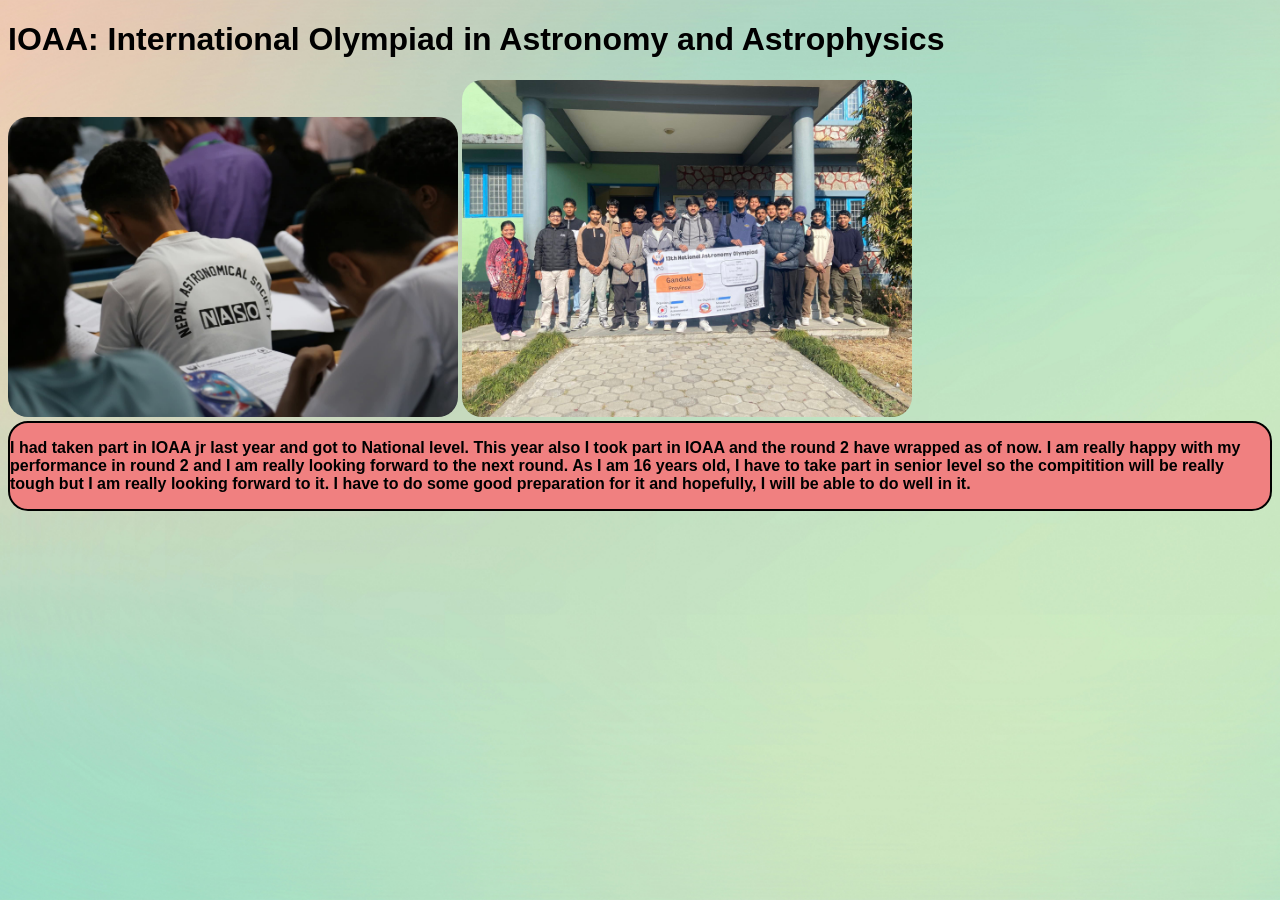
<file: IOAA.html>
<!DOCTYPE html>
<html>
    <head>
        <title>-IOAA-</title>
        <link rel="stylesheet" href="style.css">
    </head>
    <body>
        <h1>IOAA: International Olympiad in Astronomy and Astrophysics</h1>
        <div class="images">
            <img src="images/astro.jpg" alt="IOAA" >
            <img src="images/ASTRONOMY-GBS.jpg" alt="IOAA">
        </div>  
        <div class="forma">  
        <p>I had taken part in IOAA jr last year and got to National level.
            This year also I took part in IOAA and the round 2 have wrapped as of now.
            I am really happy with my performance in round 2 and I am really looking forward to the next round.
            As I am 16 years old, I have to take part in senior level so the compitition will be really 
            tough but I am really looking forward to it. I have to do some good preparation for it and hopefully,
            I will be able to do well in it.</p>
        </div>
        
    </body>
</html>
</file>
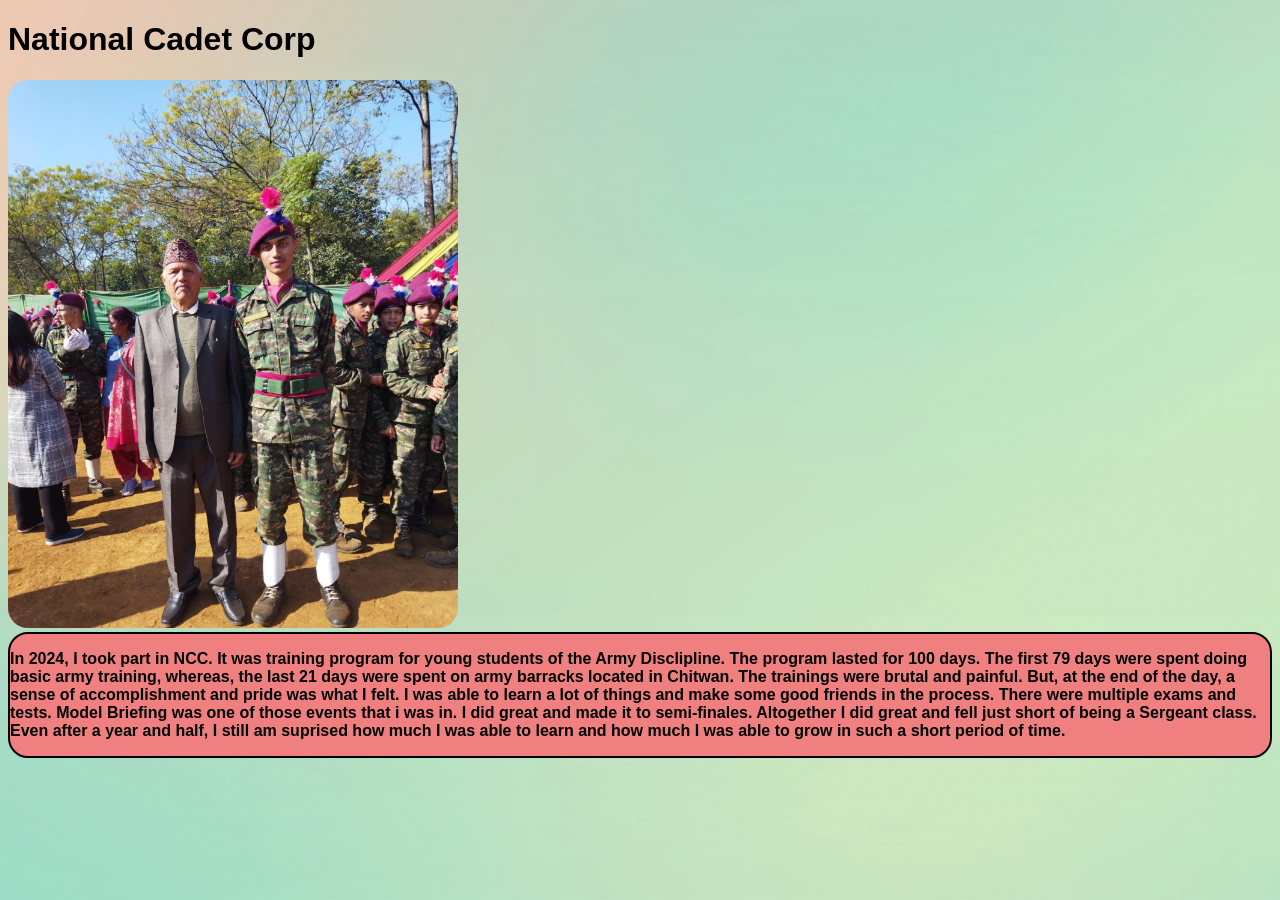
<file: NCC.html>
<!DOCTYPE html>
<html>
    <head>
        <title>National Cadet Corp</title>
        <link rel="stylesheet" href="style.css">
    </head>
    <body>
        <h1>National Cadet Corp</h1>
        <div class="images">
            <img src="images/ncc.jpg" alt="NCC">
        </div>
        <div class="forma">
        <p>In 2024, I took part in NCC. It was training program for young students of the Army Disclipline.
        The program lasted for 100 days. The first 79 days were spent doing basic army training,
        whereas, the last 21 days were spent on army barracks located in Chitwan. The trainings were brutal and painful.
        But, at the end of the day, a sense of accomplishment and pride was what I felt. I was able to learn a lot of things and make some good friends in the process.
        There were multiple exams and tests. Model Briefing was one of those events that i was in.
        I did great and made it to semi-finales. Altogether I did great and fell just short of being a Sergeant class.
        Even after a year and half, I still am suprised how much I was able to learn and how much I was able to grow in such a short period of time.</p>
        </p>
        </div>
    </body>
</html>
</file>
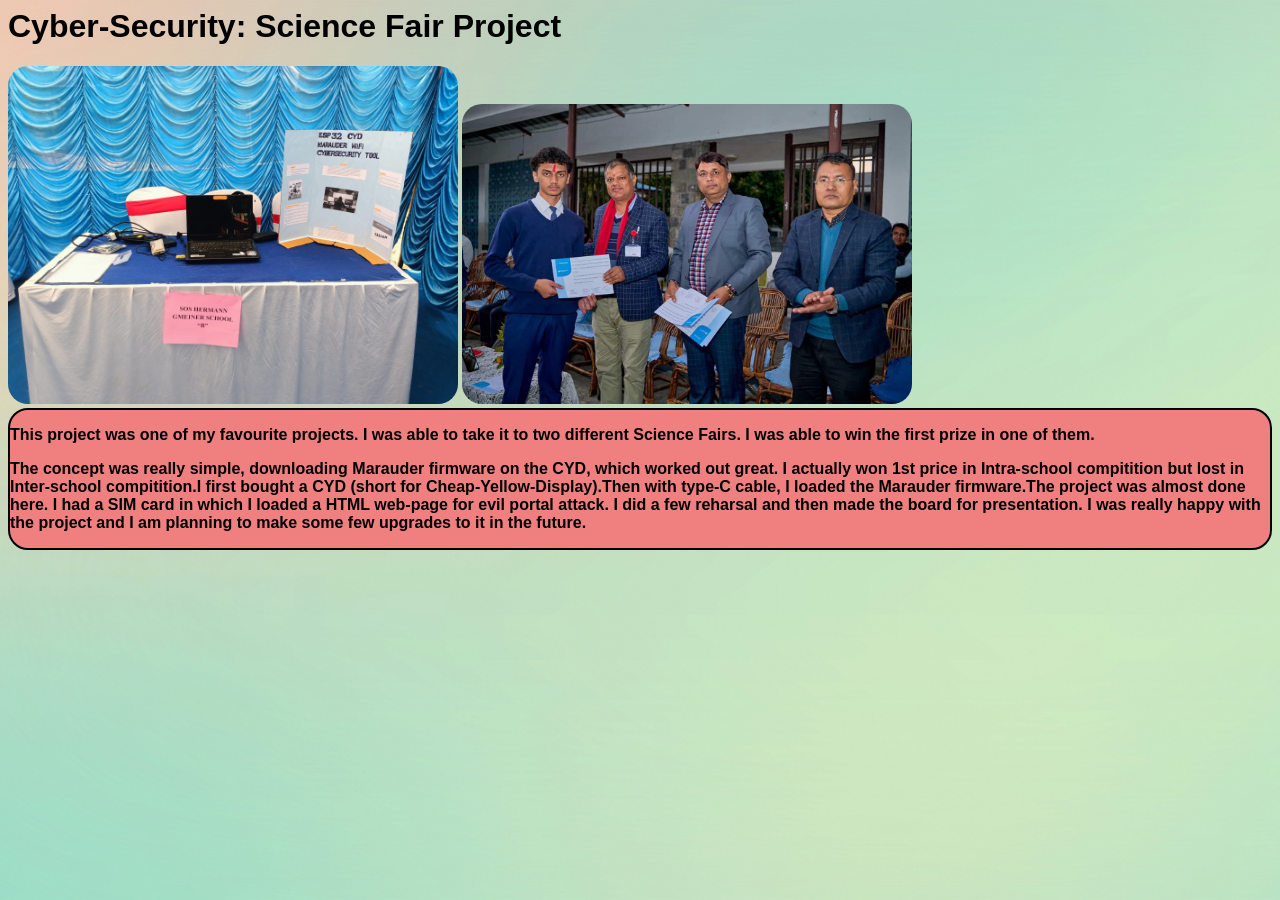
<file: science_fair.html>
<html>
    <head>
        <title>Science Fair Project</title>
        <link rel="stylesheet" href="style.css">
    </head>
    <body>
        <h1>Cyber-Security: Science Fair Project</h1>
        <div class="images">
            <img src="images/science.jpg" alt="Science Fair">
            <img src="images/science_f.jpg" alt="Science Fair">
        </div>
        <div class="forma">
        
        <p>This project was one of my favourite projects. I was able to take it to two different 
            Science Fairs. I was able to win the first prize in one of them.</p>
        <p>The concept was really simple, downloading Marauder firmware on the CYD, 
           which worked out great. I actually won 1st price in Intra-school compitition but lost 
           in Inter-school compitition.I first bought a CYD (short for Cheap-Yellow-Display).Then with type-C cable, I loaded the Marauder firmware.The project was almost done here. I had a SIM card in which 
           I loaded a HTML web-page for evil portal attack. I did a few reharsal and then made the board for presentation.
           I was really happy with the project and I am planning to
           make some few upgrades to it in the future.
        </p>
        </div>
    
    </body>
</html>
</file>
<file: style.css>
body {
    background-image: url("images/bg.jpg");
    background-size: cover;
    background-attachment: fixed;

}

#event {
    background-color: lightgreen;
    padding: 15px;
    border-radius: 10px;
    border:2px solid black;
    font: bold 16px Arial, sans-serif;
    
}

* {
    font-family: Arial, sans-serif;
}

#name {

    border: 2px solid black;
    padding: 10px;
    border-style: dashed;
    border-radius: 20px;
    background-color: rgb(223, 179, 179);
    text-shadow: 3px 3px 4px rgba(33, 20, 214, 1);
    text-align: center;

}


img {
    width: 450px;
    height: auto;
    border-radius: 20px;
    
}

a.event {
    width: 100%;
    height: auto;
    color: white;
    background-color: black;
    padding: 10px;
    text-decoration: none;
    text-transform: capitalize;
    box-shadow: 0 5px 0 gray;


}


#qualify {
    font-size: 18px;
    color: rgb(0, 0, 0);
    text-shadow: 2px 2px 4px rgba(255, 0, 0, 1);
    font: SANS-SERIF;
    border: 2px solid black;
    border-radius: 20px;
    text-align: center;
    background-color: sandybrown;
    border-style: dotted;

}

.forma {
    background-color: lightcoral;
    border-radius: 20px;
    border:2px solid black;
    font: bold 16px Arial, sans-serif;
}

#bio {
    border:2px solid black;
    background-color: lightblue;
    border-radius: 20px;
    font: bold 16px Arial, sans-serif;
}
</file>
